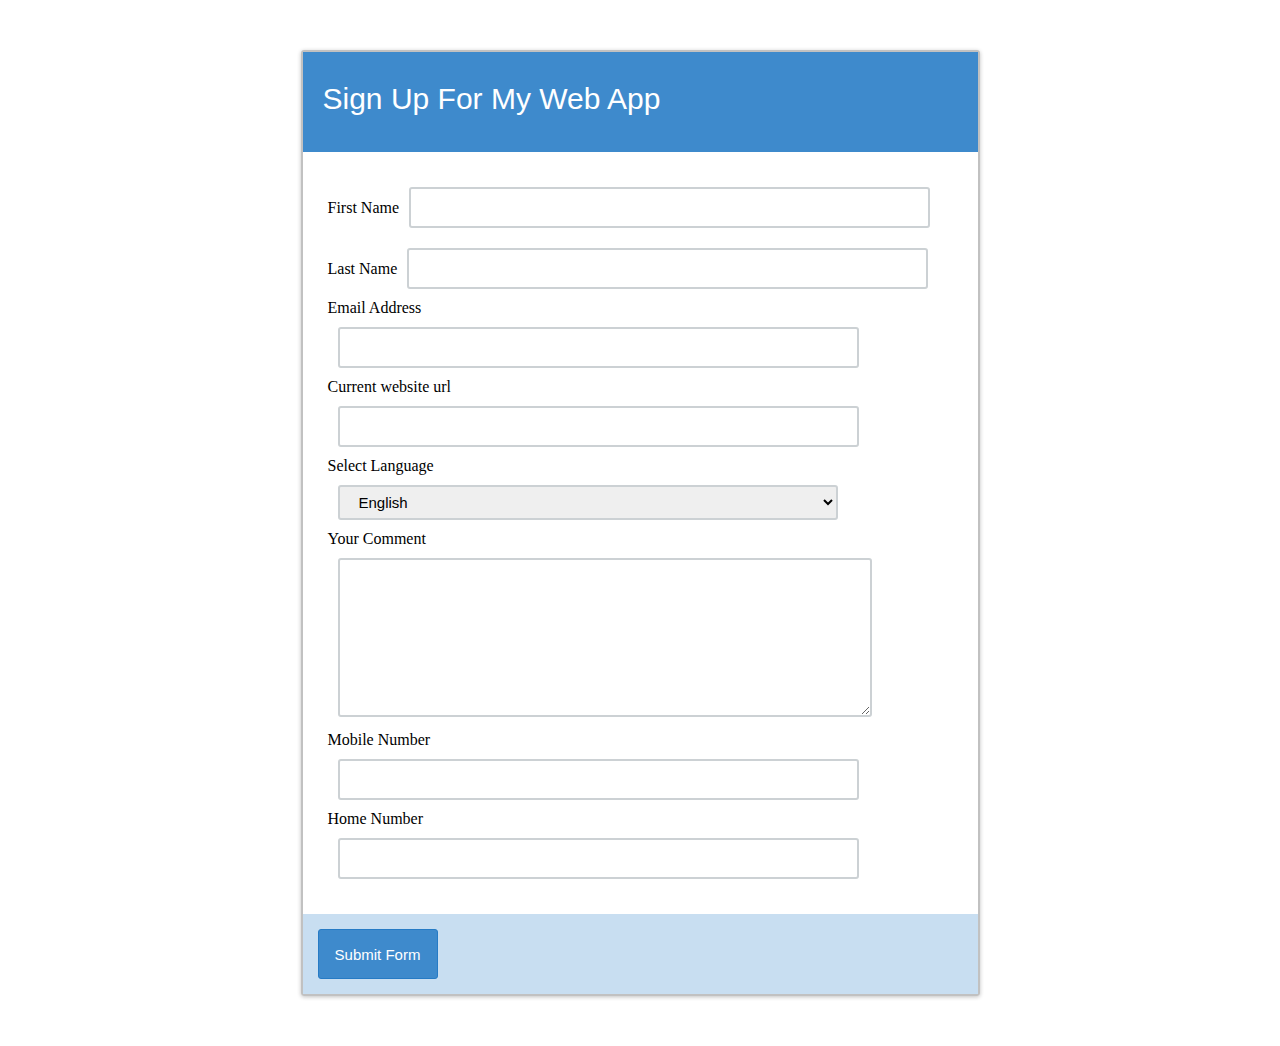
<file: formBuilder/index.html>
<!DOCTYPE html>
<html>
<head>
  <title>Form Builder</title>
  <link rel="stylesheet" href="styles.css">
</head>
<body>
  <div class="wrapper">

    <form>
      <div class="header">
        <span class="title">Sign Up For My Web App</span>
      </div>

      <div class="fields">
        <!-- Form Data Appended Here -->
      </div>

      <div class="footer">
        <button>Submit Form</button>
      </div>
    </form>

  </div>
  <script src="main.js"></script>
</body>
</html>
</file>
<file: formBuilder/styles.css>
.wrapper {
  border-radius: 3px;
  border: 2px solid #C1C1C1;
  box-shadow: 0 1px 4px #C1C1C1;
  width: 675px;
  margin: 50px auto;
}

.wrapper .header {
  width: 100%;
  height: 100px;
  background-color: #3E8ACC;
  color: #fff;
  font-size: 30px;
  font-family: sans-serif
}

.wrapper .header .title {
  display: inline-block;
  margin-top: 30px;
  padding-left: 20px
}

.wrapper .fields {
  padding: 25px;
}

.wrapper .fields input,
.wrapper .fields textarea,
.wrapper .fields select
 {
  padding-left: 15px;
  width: 500px;
  height: 35px;
  border: 2px solid #CCD1D4;
  border-radius: 3px;
  margin: 10px;
  font-size: 15px;
}

.wrapper .fields textarea {
  height: 125px;
  padding: 15px;
}

.wrapper .footer {
  background-color: #C8DEF1;
  padding: 15px;
}

.wrapper .footer button {
  background-color: #3E8ACC;
  width: 120px;
  height: 50px;
  color: #fff;
  border: 1px solid #267BC5;
  border-radius: 3px;
  font-size: 15px;
}
</file>
